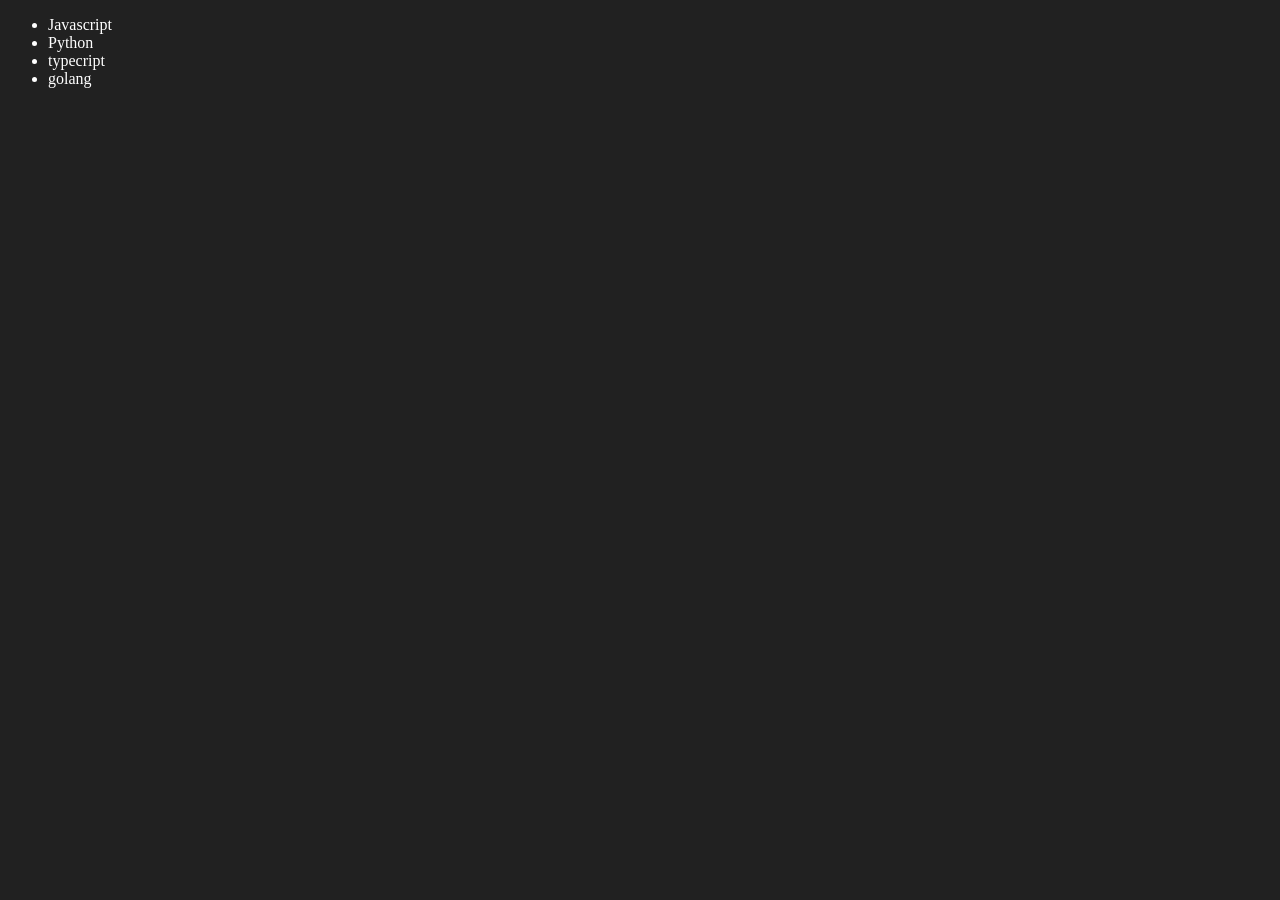
<file: 06_DOM/four.html>
<!DOCTYPE html>
<html lang="en">
<head>
    <meta charset="UTF-8">
    <meta name="viewport" content="width=device-width, initial-scale=1.0">
    <title>Chai aur code 4</title>
</head>
<body style="background-color: #212121; color:#fff;">
    <ul>
        <li class="language">Javascript</li>
    </ul>

</body>
<script>
    function addLanguage(langname){
        const li = document.createElement("li")
        li.innerHTML=`${langname}`
        document.querySelector(".language").appendChild(li)
    }
    addLanguage("Python")
    addLanguage("typecript")

    
    function addOptiLanguage(langname){
        const li = document.createElement("li")
        li.appendChild(document.createTextNode(langname))
        document.querySelector((".language").appendChild(li))
    }
addLanguage('golang')

// // edit :-

// // first method to edit content:-
// const secondlang= document.querySelector("li:nth-child(2)")

// secondlang.innerHTML="Java"

// // Second method to edit content:-
// const newLi = document.createElement("li")
// newLi.textContent="Mojo"
// secondlang.replaceWith(newLi)

// // third method to edit content:-

// const firstlang = document.querySelector("li:first-child")

// firstlang.outerHTML="<li>Java</li>"

// Remove:- 
const fastlang= Document.querySelector("li:third-child")

fastlang.remove()

</script>
</html>
</file>
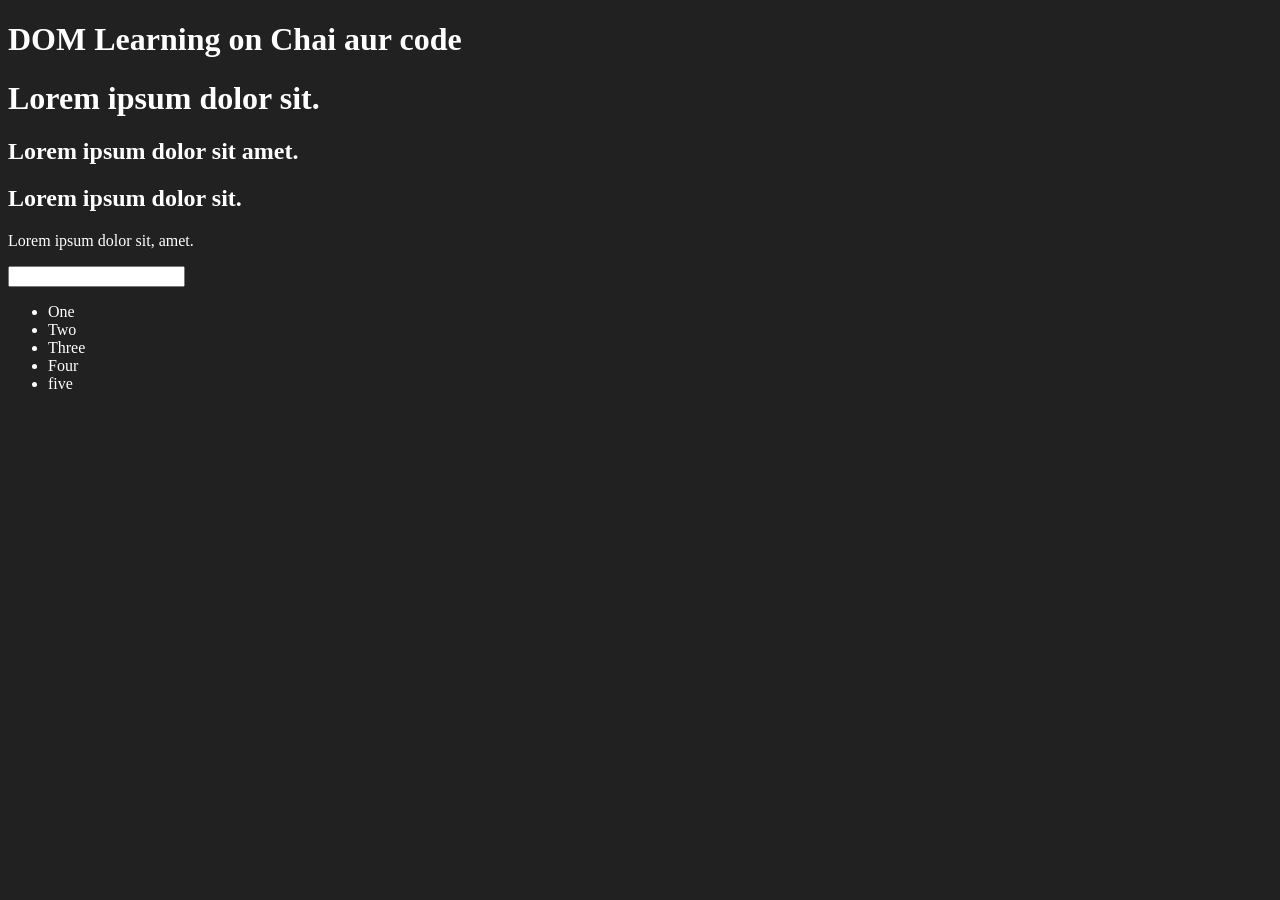
<file: 06_DOM/one.html>
<!DOCTYPE html>
<html lang="en">
<head>
    <meta charset="UTF-8">
    <meta name="viewport" content="width=device-width, initial-scale=1.0">
    <title>DOM LEARNING</title>
    <style>
        .bg-black{
            background-color: #212121;
            color: #fff;
        }
    </style>
</head>
<body class="bg-black">
    <div >
        <h1 id="title" class="heading">DOM Learning on Chai aur code </h1>
        <h1>Lorem ipsum dolor sit.</h1>
        <h2>Lorem ipsum dolor sit amet.</h2>
        <h2>Lorem ipsum dolor sit.</h2>
        <p>Lorem ipsum dolor sit, amet.</p>
        <input type="password" name = "" id="">

        <ul>
            <li class="list-item">One</li>
            <li class="list-item">Two</li>
            <li class="list-item">Three</li>
            <li class="list-item">Four</li>
            <li class="list-item">five</li>
        </ul>
    </div>
</body>
</html>
</file>
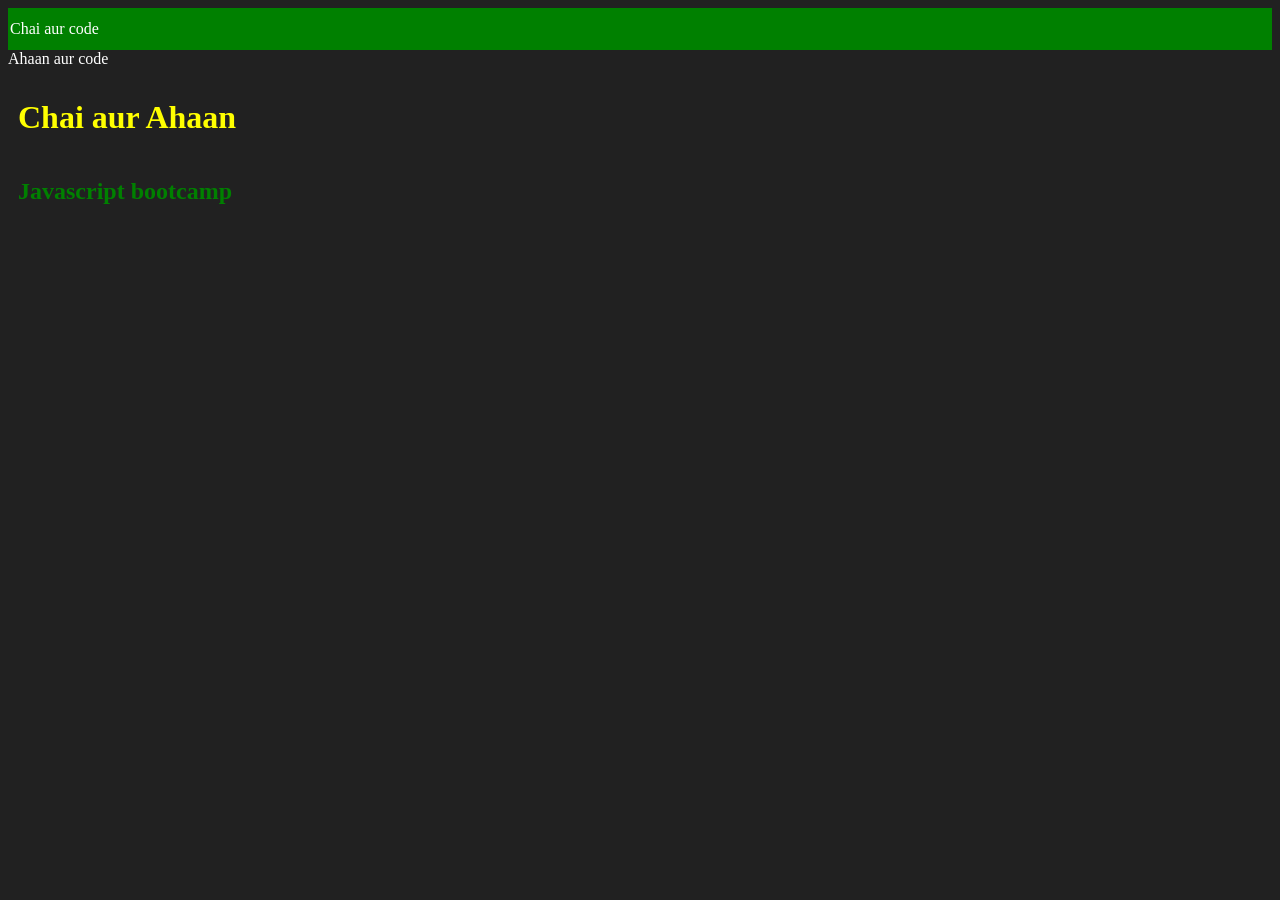
<file: 06_DOM/three.html>
<!DOCTYPE html>
<html lang="en">
<head>
    <meta charset="UTF-8">
    <meta name="viewport" content="width=device-width, initial-scale=1.0">
    <title>Chai aur code</title>
</head>
<body style="background-color: #212121; color: #fff;">
</body>
<script>
    const div = document.createElement('div')
    console.log(div)

    div.className="main"
    div.id=Math.round(Math.random() * 10 + 1)
    div.setAttribute("title", "generated title")
    div.style.backgroundColor="green"
    div.style.padding="12px 2px "
    const addtext = document.createTextNode("Chai aur  code")
    div.appendChild(addtext)

    document.body.appendChild(div)

// Practice 1:-
    const div2 = document.createElement('div2')
    console.log(div2)
    div2.id=Math.round(Math.random()*10 +1)
    div2.setAttribute("title", "practice ")
    div2.style.Color="red"
    div2.style.paddingTop="22px"
    const addtext2= document.createTextNode("Ahaan aur code")
    div2.appendChild(addtext2)

    document.body.appendChild(div2)

// practice 3 :- next day:

const h1 = document.createElement("h1");
console.log(h1)
h1.id= Math.round(Math.random()*10+1)
h1.setAttribute("title","heading")
h1.style.color="yellow"
h1.style.padding="10px"
const addh1= document.createTextNode("Chai aur Ahaan");
h1.appendChild(addh1)
document.body.appendChild(h1)


// practice:4:-

const h2= document.createElement("h2")
console.log(h2)
h2.id=Math.round(Math.random()*10 + 2)
h2.setAttribute("title", "heading 2")
h2.style.color= "green"
h2.style.padding= "10px"
const addH2= document.createTextNode("Javascript bootcamp")
h2.appendChild(addH2)
document.body.appendChild(h2)
</script>
</html>
</file>
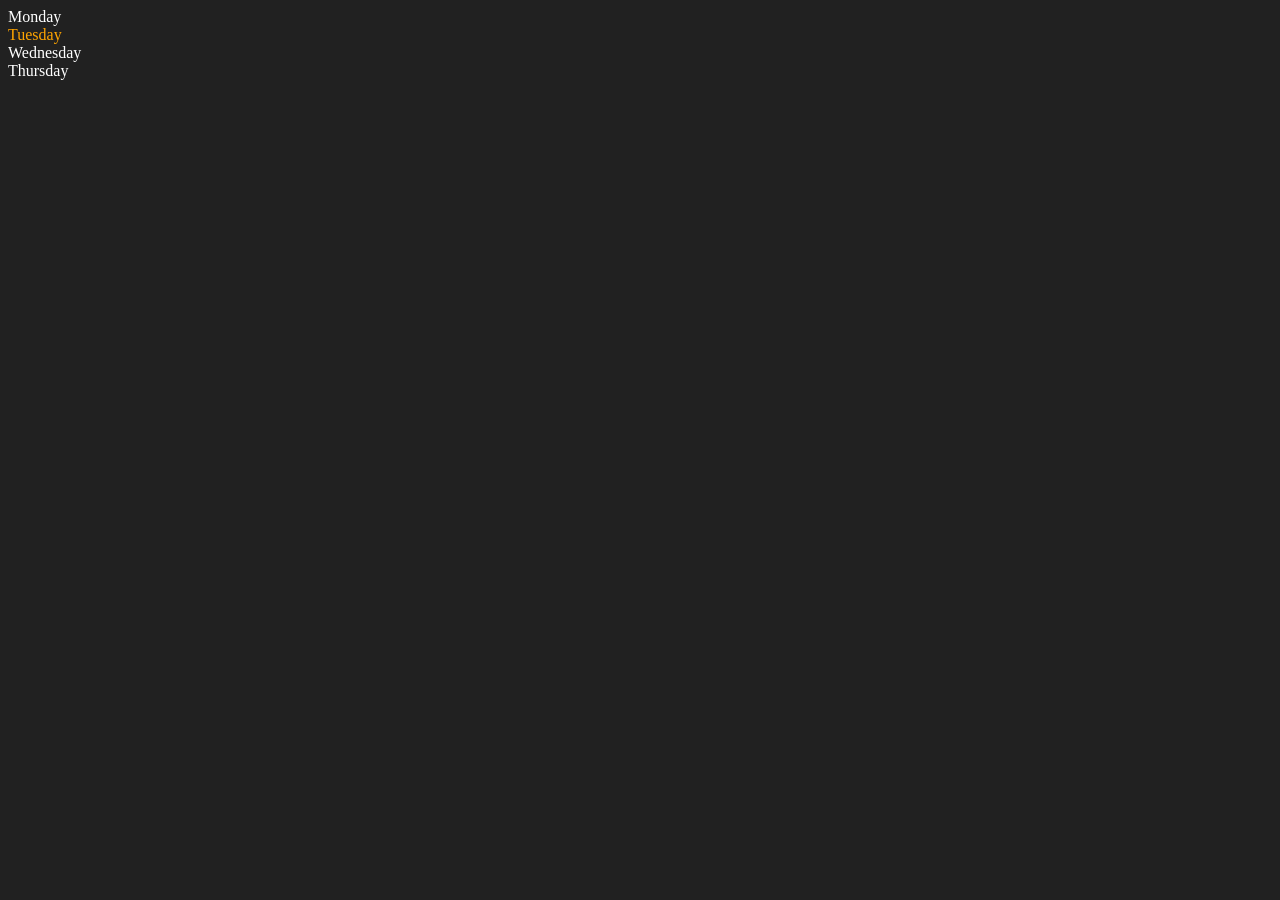
<file: 06_DOM/two.html>
<!DOCTYPE html>
<html lang="en">
<head>
    <meta charset="UTF-8">
    <meta name="viewport" content="width=device-width, initial-scale=1.0">
    <title>DOM || CHAI AUR CODE</title>
</head>
<body style="background-color: #212121; color:#fff;">
    <div class="parent">
        <div class="day">Monday</div>
        <div class="day">Tuesday</div>
        <div class="day">Wednesday</div>
        <div class="day">Thursday</div>
    </div>
</body>
<script>
const parent = document.querySelector('.parent')
// console.log(parent)
// console.log(parent.children)
// console.log(parent.children[1].innerHTML)

// for (let i = 0; i < parent.children.length; i++) {
//     console.log(parent.children[i].innerHTML);
// }
parent.children[1].style.color="orange"

// console.log(parent.firstElementChild)
// console.log(parent.lastElementChild)

const day1= document.querySelector('.day')
console.log(day1.parentElement);
console.log(day1.nextElementSibling);

//Discussion about nodelist :-
// Nodelist is like a tree which store all of the value which we gave him and also some hidden values eg:- div text comment class like these html element  
console.log('NODES : ', parent.childNodes);

// document.createElement()


</script>
</html>
</file>
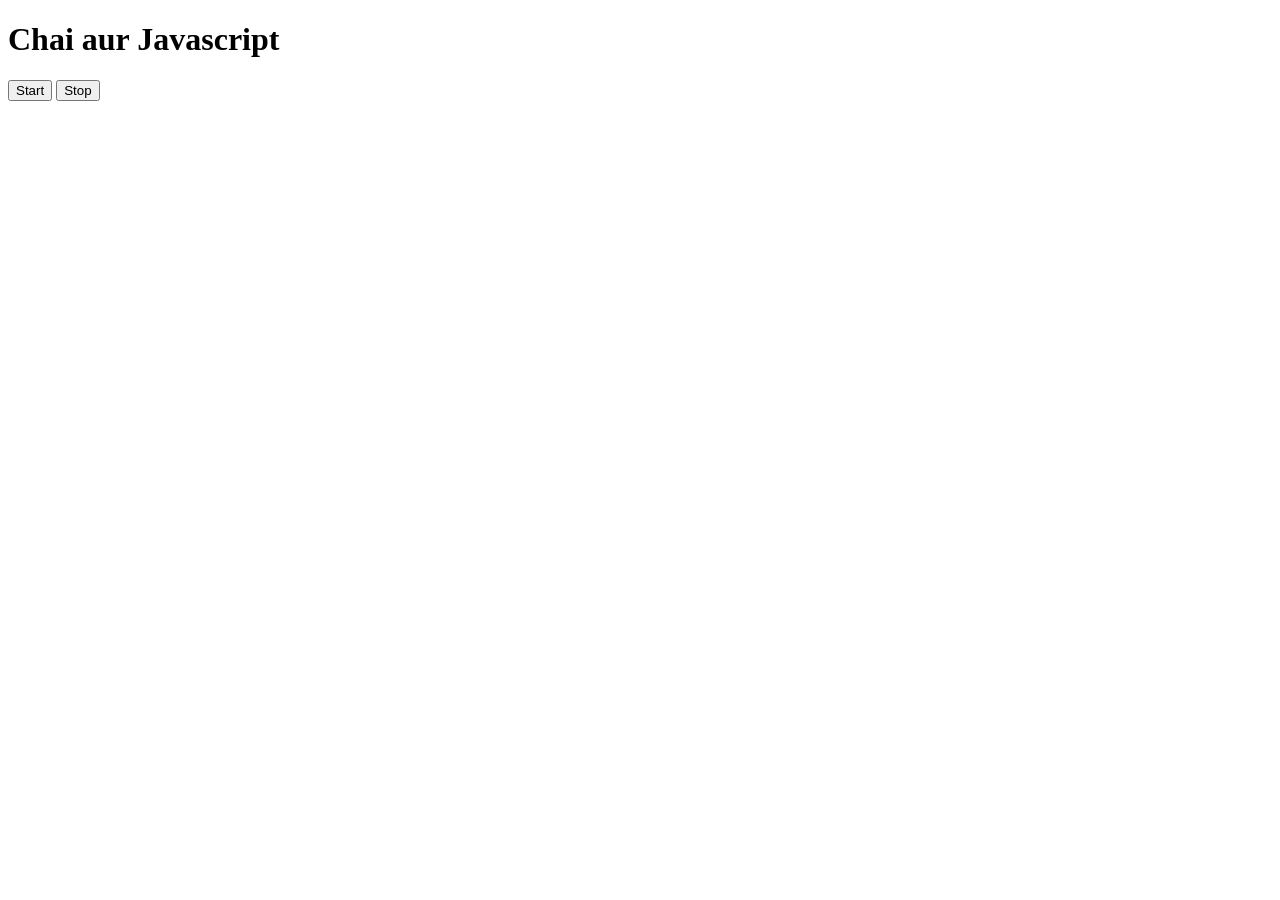
<file: 08_events/three.html>
<!DOCTYPE html>
<html lang="en">
<head>
    <meta charset="UTF-8">
    <meta name="viewport" content="width=device-width, initial-scale=1.0">
    <title>Document</title>
</head>
<body>
    <h1>Chai aur Javascript</h1>
    <button id="start">Start</button>
    <button id="stop">Stop</button>
</body>
<script>
    const sayDate = function(str){
        console.log(str, Date.now());
    }

    const intervalId = setInterval(sayDate, 1000, "hi")

    clearInterval(intervalId)
</script>
</html>
</file>
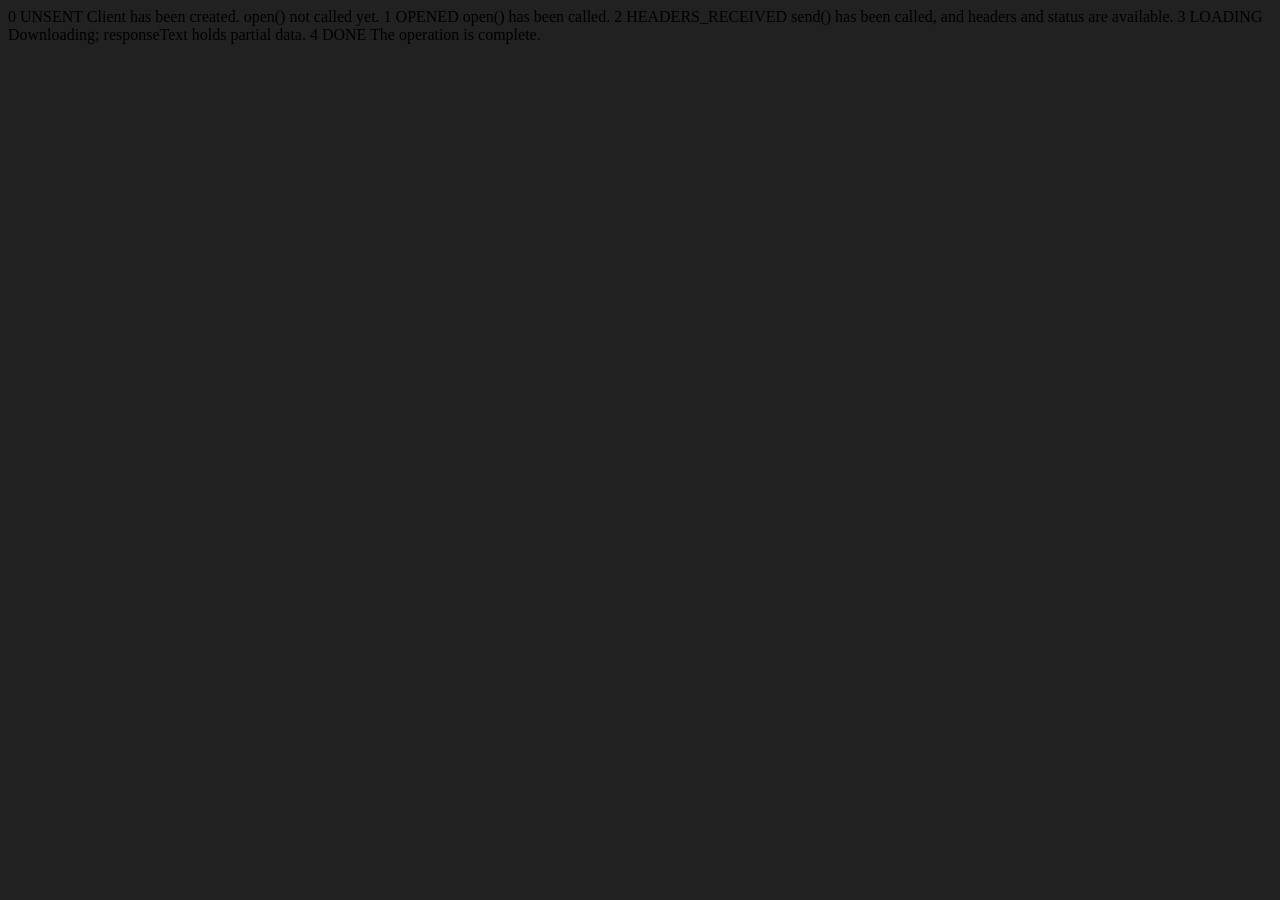
<file: 09_advance-one/Apirequest.html>
<!DOCTYPE html>
<html lang="en">
<head>
    <meta charset="UTF-8">
    <meta name="viewport" content="width=device-width, initial-scale=1.0">
    <title>Document</title>
</head>
<body style="background-color: #212121;">
    0	UNSENT	Client has been created. open() not called yet.
1	OPENED	open() has been called.
2	HEADERS_RECEIVED	send() has been called, and headers and status are available.
3	LOADING	Downloading; responseText holds partial data.
4	DONE	The operation is complete.
</body>
<script>
    const requestUrl = 'https://api.github.com/users/hiteshchoudhary'
    const xhr = new XMLHttpRequest();
    xhr.open('GET', requestUrl)
    xhr.onreadystatechange = function(){
        console.log(xhr.readyState);
        if (xhr.readyState === 4) {
            const data = JSON.parse(this.responseText)
            console.log(typeof data);
            console.log(data.followers);
        }
    }
    xhr.send();
</script>
</html>
</file>
